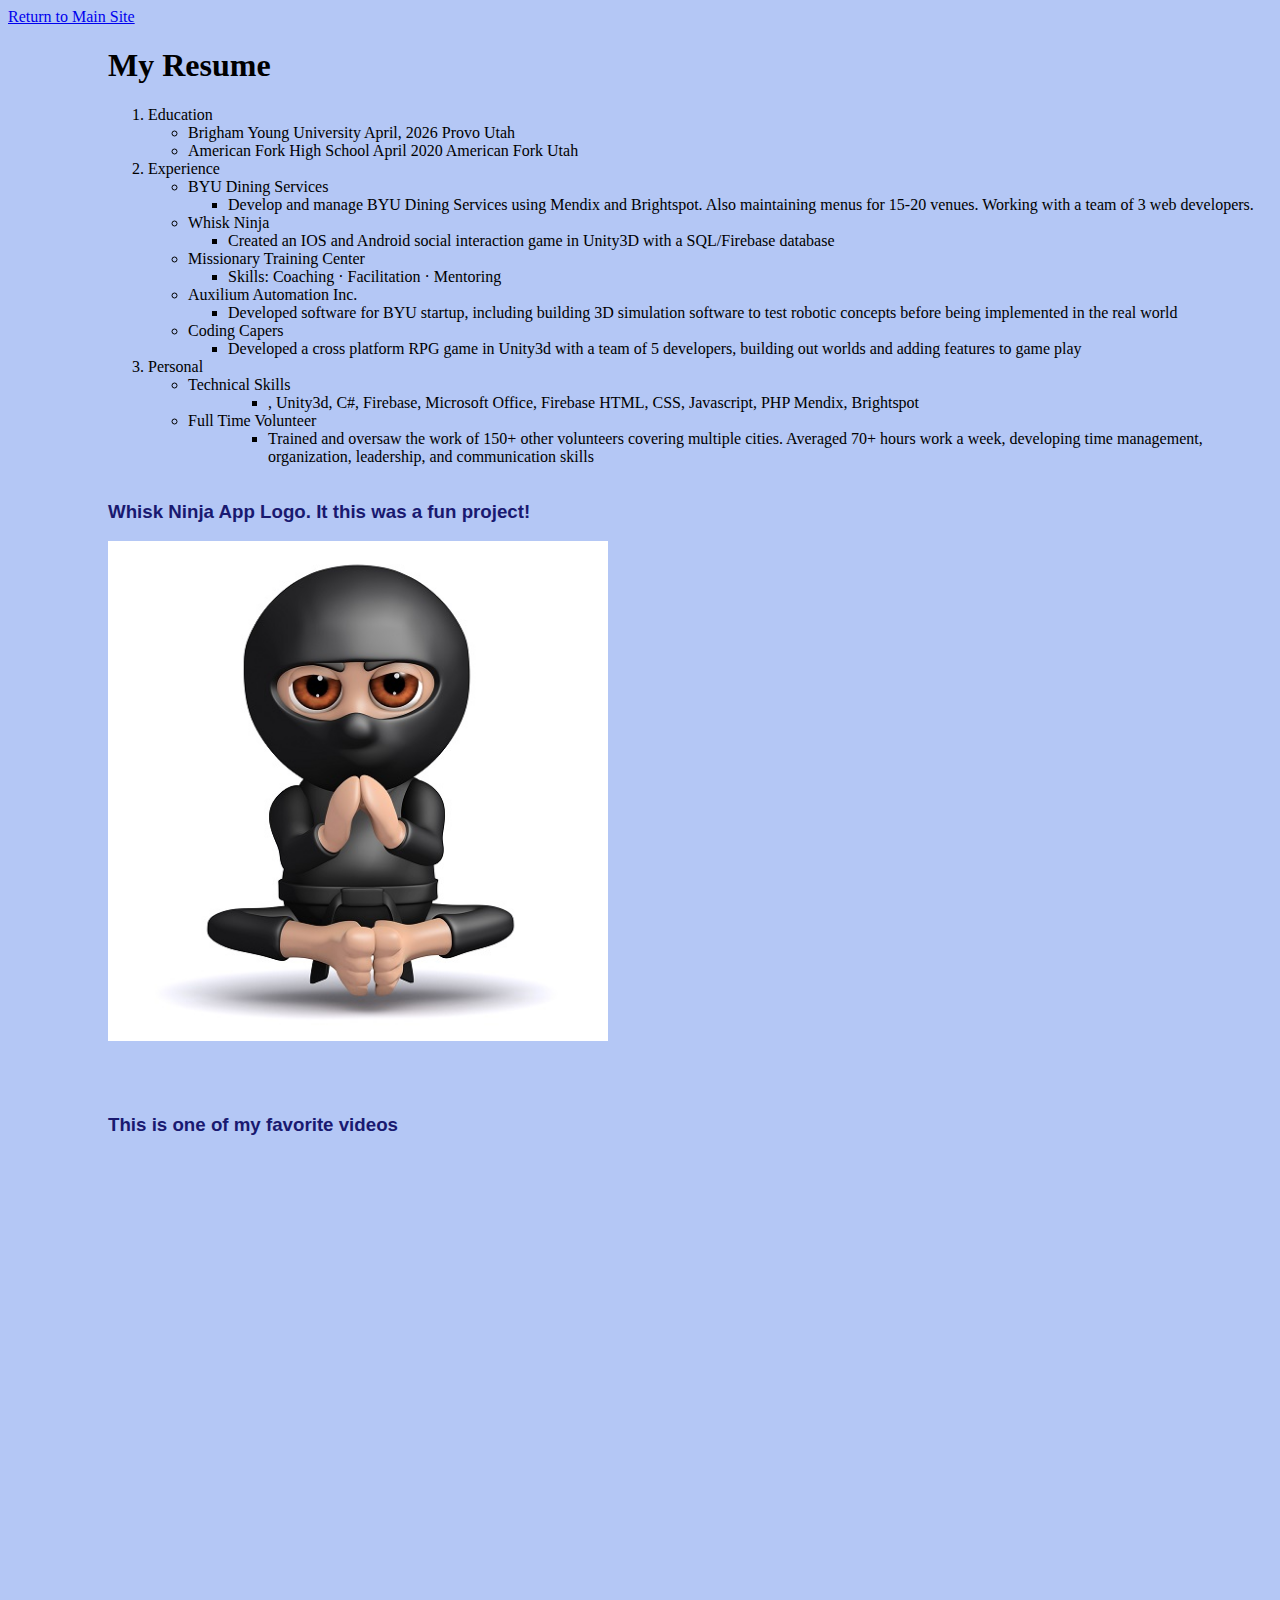
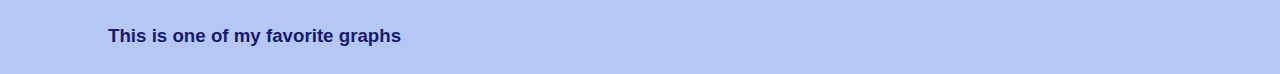
<file: Resume.html>
<!DOCTYPE html>
<html lang="en">
    <head>
        <meta charset="utf-8" />
        <meta name="viewport" content="width=device-width, initial-scale=1, shrink-to-fit=no" />
        <meta name="description" content="" />
        <meta name="author" content="" />
        <title>The Life of Steven Brown</title>
        <link rel="icon" type="image/x-icon" href="assets/favicon.ico" />
        <link href="css/resume.css" rel="stylesheet" />

    </head>
    <body id="page-top">
        <a class="text-black-50" href="index.html"> Return to Main Site</a>
       <Div class="resume" >
        <h1 id="Resume" class="text-black mb-5">My Resume</h1>
        <ol>
            <li>Education
                <ul>
                    <li>Brigham Young University April, 2026 Provo Utah</li>
                    <li>American Fork High School April 2020 American Fork Utah</li>
                </ul>
            </li>
            <li>Experience
                <ul>
                    <li>BYU Dining Services
                        <ul>
                            <li>
                                Develop and manage BYU Dining Services using Mendix and Brightspot. Also maintaining menus for 15-20 venues. Working with a team of 3 web developers. 
                            </li>
                        </ul>
                    </li>
                    <li>Whisk Ninja
                        <ul>
                            <li>
                                Created an IOS and Android social interaction game in Unity3D with a SQL/Firebase database 
                            </li>
                        </ul>
                    </li>
                    <li>Missionary Training Center
                        <ul>
                            <li>
                                Skills: Coaching · Facilitation · Mentoring
                            </li>
                        </ul>
                    </li>
                    <li>Auxilium Automation Inc.
                        <ul>
                            <li>
                                Developed software for BYU startup, including building 3D simulation software to test robotic concepts before being implemented in the real world
                            </li>
                        </ul>
                    </li>
                    <li>Coding Capers
                        <ul>
                        <li>
                            Developed a cross platform RPG game in Unity3d with a team of 5 developers, building out worlds and adding features to game play
                        </li>
                    </ul>
                    </li>
                </ul>
            </li>
            <li>Personal
                <ul>
                    <li>Technical Skills</li>
                        <ul>
                            <ul>
                                <li>, Unity3d, C#, Firebase, Microsoft Office, Firebase
                                HTML, CSS, Javascript, PHP
                                Mendix, Brightspot
                            </li>
                            </ul>
                        </ul>
                    <li>Full Time Volunteer</li>
                    <ul>
                        <ul>
                            <li>
                            Trained and oversaw the work of 150+ other volunteers covering multiple cities.                          
                            Averaged 70+ hours work a week, developing time management, organization, leadership, and communication skills                            
                        </li>
                        </ul>
                    </ul>
                   
                </ul>
            </li>

        </ol>
    </Div>
        
        <div class="pic">
            <h3>Whisk Ninja App Logo. It this was a fun project!</h3>
            <img src="assets/img/ProfileIMG.jpg" alt="Whisk Ninja" width="500" height="500" />
        </div>
        
        <Div class="vid">
            <h3>This is one of my favorite videos</h3>
            <iframe width="707" height="398" src="https://www.youtube.com/embed/KiNhUg53WEk" title="Jimmer Fredette goes undercover as &#39;Slick Nick&#39; &amp; fools the BYU basketball team 😂 (via BYU Cougars)" frameborder="0" allow="accelerometer; autoplay; clipboard-write; encrypted-media; gyroscope; picture-in-picture; web-share" allowfullscreen></iframe>
        </Div>
        
        <Div class="tab">
            <h3>This is one of my favorite graphs</h3>
<div class='tableauPlaceholder' id='viz1711249263978' style='position: relative'><noscript><a href='#'><img alt='Dashboard 1 ' src='https:&#47;&#47;public.tableau.com&#47;static&#47;images&#47;Fi&#47;FindingOasesInFoodDeserts&#47;Dashboard1&#47;1_rss.png' style='border: none' /></a></noscript><object class='tableauViz'  style='display:none;'><param name='host_url' value='https%3A%2F%2Fpublic.tableau.com%2F' /> <param name='embed_code_version' value='3' /> <param name='site_root' value='' /><param name='name' value='FindingOasesInFoodDeserts&#47;Dashboard1' /><param name='tabs' value='no' /><param name='toolbar' value='yes' /><param name='static_image' value='https:&#47;&#47;public.tableau.com&#47;static&#47;images&#47;Fi&#47;FindingOasesInFoodDeserts&#47;Dashboard1&#47;1.png' /> <param name='animate_transition' value='yes' /><param name='display_static_image' value='yes' /><param name='display_spinner' value='yes' /><param name='display_overlay' value='yes' /><param name='display_count' value='yes' /><param name='language' value='en-US' /></object></div>                <script type='text/javascript'>                    var divElement = document.getElementById('viz1711249263978');                    var vizElement = divElement.getElementsByTagName('object')[0];                    vizElement.style.width='1000px';vizElement.style.height='2527px';                    var scriptElement = document.createElement('script');                    scriptElement.src = 'https://public.tableau.com/javascripts/api/viz_v1.js';                    vizElement.parentNode.insertBefore(scriptElement, vizElement);                </script>        </Div>


    </body>
</html>
</file>
<file: css/resume.css>
body {background-color: rgb(180, 199, 245);}

.pic
{
align-content: center;
align-self: center;
padding-left: 100px;
}

h3
{    font-family: 'Franklin Gothic Medium', 'Arial Narrow', Arial, sans-serif;
    color:midnightblue;
}

.vid
{
position: relative;
align-content: center;
align-self: center;
padding-left: 100px;
padding-top: 50px;
}

.tab
{
position: relative;
align-content: center;
align-self: center;
padding-left: 100px;
padding-top: 50px;
}

.resume
{
    padding-left: 100px;
}
</file>
